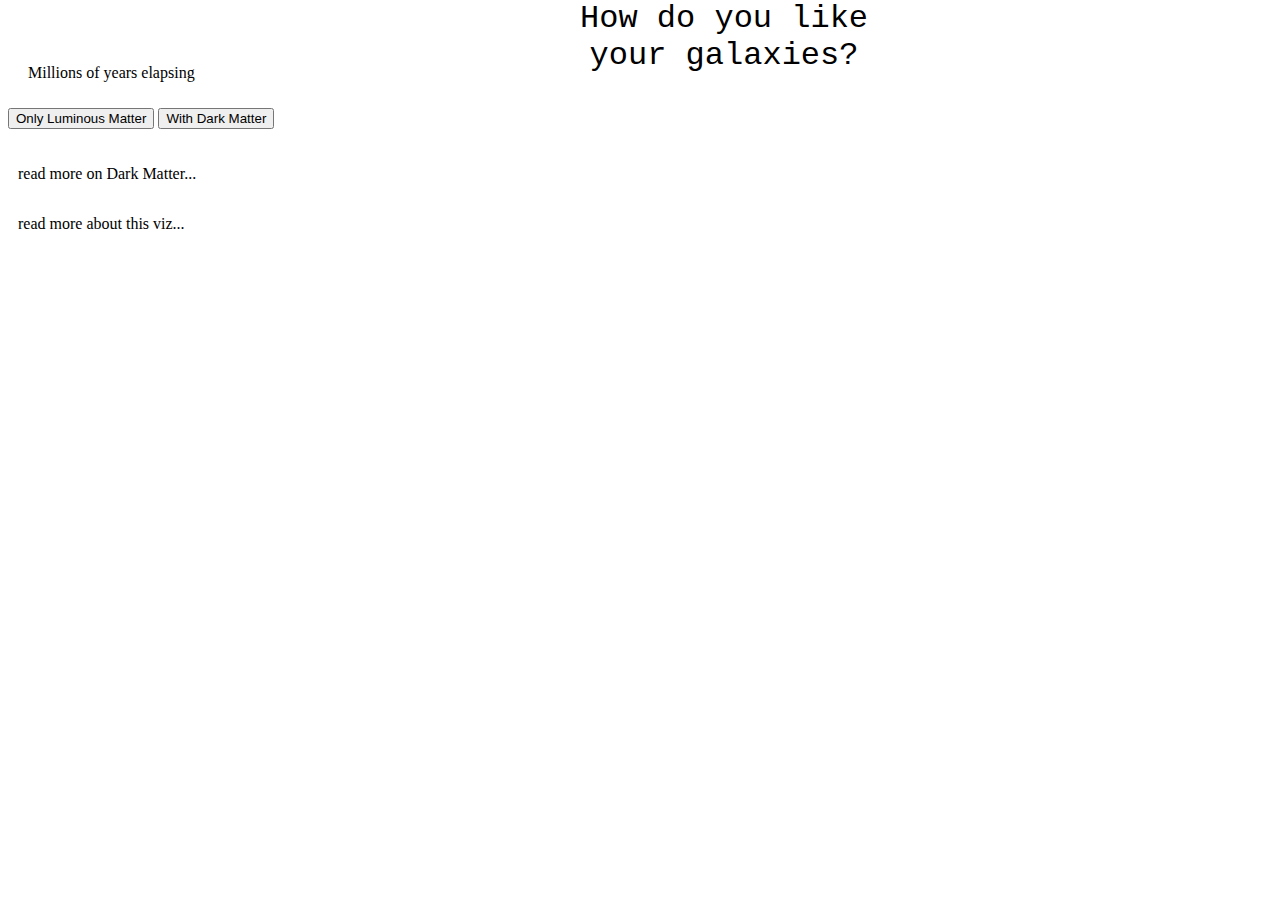
<file: v2/index.html>
<html xmlns:xlink="http://www.w3.org/1999/xlink">
<head>
  <meta http-equiv="Content-Type" content="text/html; charset=UTF-8">
  <title>Dark matter visualization</title>
</head>
 
<body>
  <script src="http://d3js.org/d3.v3.min.js" charset="utf-8"></script>
  <div id="title" style="font-size: xx-large; font-weight:normal; font-family:courier;" align="center"><center>      How do you like </center>
  <center>      your galaxies?</center>
  </div>

  <svg width="100%" height="50">
  </svg>
  <svg width="250" height="50">
    <text x="20" y="20" fill="black">Millions of years elapsing</text>
  </svg>
  <script type="text/javascript">
var d = document.getElementById('title');
d.style.position = "absolute";
d.style.left = document.documentElement.clientWidth/2-60;
d.style.top = 0;
  </script>
  <script type="text/javascript">

var start_val = 0,
    end_val = [100000];
var counterSVG = d3.select("body").append("svg").attr("width", 200).attr("height", 50);

counterSVG.selectAll(".txt")
    .data(end_val)
    .enter()
    .append("text")
    .text(start_val)
    .attr("class", "txt")
    .attr("x", 0)
    .attr("y", 20)
    .transition()
    .ease("linear")
    .duration(1000*end_val)
        .tween("text", function(d) {  
            var i = d3.interpolate(this.textContent, d),
                prec = (d + "").split("."),
                round = (prec.length > 1) ? Math.pow(10, prec[1].length) : 1;

            return function(t) {
                this.textContent = Math.round(i(t) * round) / round;
            };
        });
  </script>
<script src="http://d3js.org/d3.v3.min.js" charset="utf-8"></script>
<div id="option">
     
    <input name="newtonButton" 
           type="button" 
           value="Only Luminous Matter" 
           onclick="newtonian()" />
    <input name="isoButton" 
           type="button" 
           value="With Dark Matter" 
           onclick="isothermal()" />
</div>
  <svg width="250" height="100">
    <a xlink:href="http://en.wikipedia.org/wiki/Galaxy_rotation_curve">
        <text x="10" y="50">read more on Dark Matter...</text>
    </a>
    <a xlink:href="thisviz.html">
        <text x="10" y="100">read more about this viz...</text>
    </a>
  </svg>

  <script src="orbits.js" type="text/javascript"></script>
  <script src="./randomColor.js"></script> 

  <script type="text/javascript">
 

 var svgWidth = window.innerWidth,
     svgHeight = window.innerHeight-100,
     nodes = d3.range(200).map(function() { return { 
     radius: Math.exp(Math.random() * Math.log(d3.max([350,d3.min([svgHeight/2-130,svgWidth/2-100])]))),
     angle: Math.random()*Math.PI*2.0
     }});
//     console.log(d3.max([700,d3.min([svgHeight/2-130,svgWidth/2-100])]));

//console.log(nodes.length, nodes[0].angle);
 

function float2int (value) {
    return value | 0;
}
var margin = {top: 0, right: 10, bottom: 30, left: 60},
    width =  svgWidth - margin.left - margin.right,
    height = svgHeight  - margin.top - margin.bottom;

creategal("static");


function creategal(potential){
// Svg we will draw to

if (potential=="static"){
 console.log("starting static")
}
else{
d3.select("#galViz").remove();
}
var svgContainer = d3.select("body")
   .append("svg")   
      .attr("width", width + margin.left + margin.right)
      .attr("height", height + margin.top + margin.bottom)
      .attr("nodes", nodes)
      .attr("id", "galViz")
   .append("g")
      .attr("transform", 
              "translate(" + margin.left + "," + margin.top + ")");


console.log(svgContainer);



var circles = svgContainer.selectAll("circle");
//                           .data(nodes)
//                           .enter()
//                           .append("circle");
                           
                           

var middlex=document.documentElement.clientWidth/2;
    middley=document.documentElement.clientHeight/2-220;

for (var i = 0; i < nodes.length; i++) {
    svgContainer.append("circle")
    .attr("id",i)		     
    .attr("angle",nodes[i].angle)
    .attr("r",10)		    
    .attr("cx", 0)
    .attr("cy", 0)
    .attr("data-orbit-r",nodes[i].radius)
    .style("fill", randomColor({hue:'orange'}))
    .style("zafill-opacity", 0.5)
    }


var system = createGalaxy(svgContainer.node(), document.querySelectorAll('circle'),potential);
		    system.cx = middlex;
		    system.cy = middley;
		    system.start();
}
function isothermal(){creategal("iso")}
function newtonian() {creategal("newtonian")}

</script>
</body>
</html>
</file>
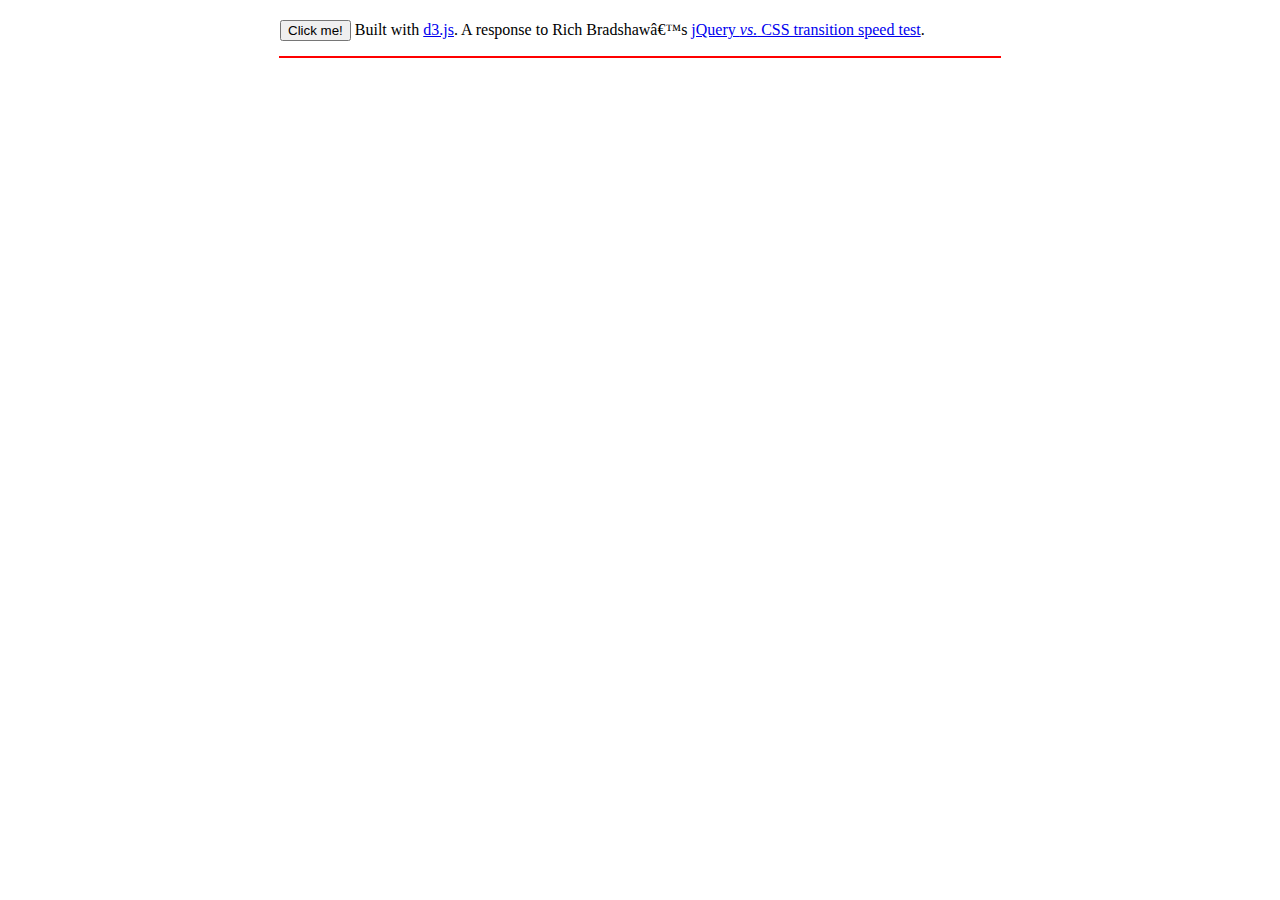
<file: v2/test.html>
<!DOCTYPE html>
<meta charset="utf-8">
<style>

body {
  width: 720px;
  margin: 20px auto 20px auto;
}

#d3 {
  outline: 1px red solid;
  width: 720px;
  overflow: hidden;
}

#d3 div {
  width: 5px;
  height: 5px;
  background-color: white;
  outline: 1px black solid;
  float: left;
  margin: 5px;
  display: block;
}

</style>

<p><button id="click">Click me!</button> Built with <a href="http://mbostock.github.com/d3/">d3.js</a>. A response to Rich Bradshawâ€™s <a href="http://css3.bradshawenterprises.com/demos/speed.php">jQuery <i>vs.</i> CSS transition speed test</a>.

<div id="d3"></div>

<script src="http://mbostock.github.com/d3/d3.js"></script>
<script>

var div = d3.select("#d3").selectAll("div")
    .data(d3.range(48 * 48))
  .enter().append("div");

d3.select("#click").on("click", function() {
  div
      .style("background-color", null)
      .style("outline-color", null)
    .transition()
      .duration(1000)
      .style("background-color", "black")
      .style("outline-color", "red");
});

</script>
</file>
